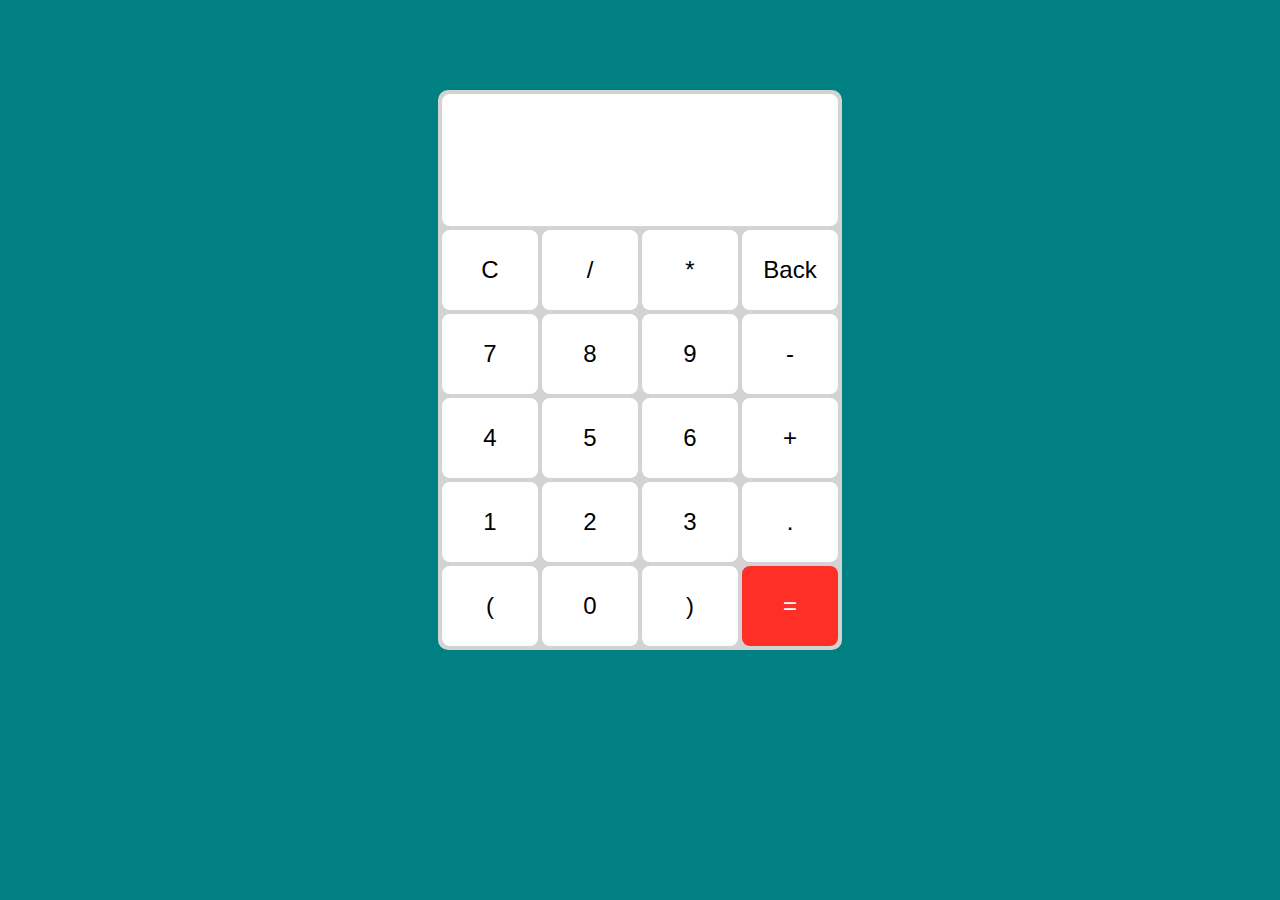
<file: index.html>
<!DOCTYPE html>
<html lang="en">
<head>
    <meta charset="UTF-8">
    <meta http-equiv="X-UA-Compatible" content="IE=edge">
    <meta name="viewport" content="width=device-width, initial-scale=1.0">
    <link rel="stylesheet" href="style.css">
    <title>Calculator</title>
</head>
<body>

    <section>
        <div class="container">

            <div id="display">

            </div>

            <div class="buttons">

                <div class="btn">C</div>
                <div class="btn">/</div>
                <div class="btn">*</div>
                <div class="btn">Back</div>
               
                <div class="btn">7</div>
                <div class="btn">8</div>
                <div class="btn">9</div>
                <div class="btn">-</div>
                
                <div class="btn">4</div>
                <div class="btn">5</div>
                <div class="btn">6</div>
                <div class="btn">+</div>
                
                <div class="btn">1</div>
                <div class="btn">2</div>
                <div class="btn">3</div>
                <div class="btn">.</div>

                <div class="btn">(</div>
                <div class="btn">0</div>
                <div class="btn">)</div>
                <div id="equal" class="btn">=</div>

            </div>
        </div>
    </section>
    
    <script src="index.js"></script>
</body>
</html>
</file>
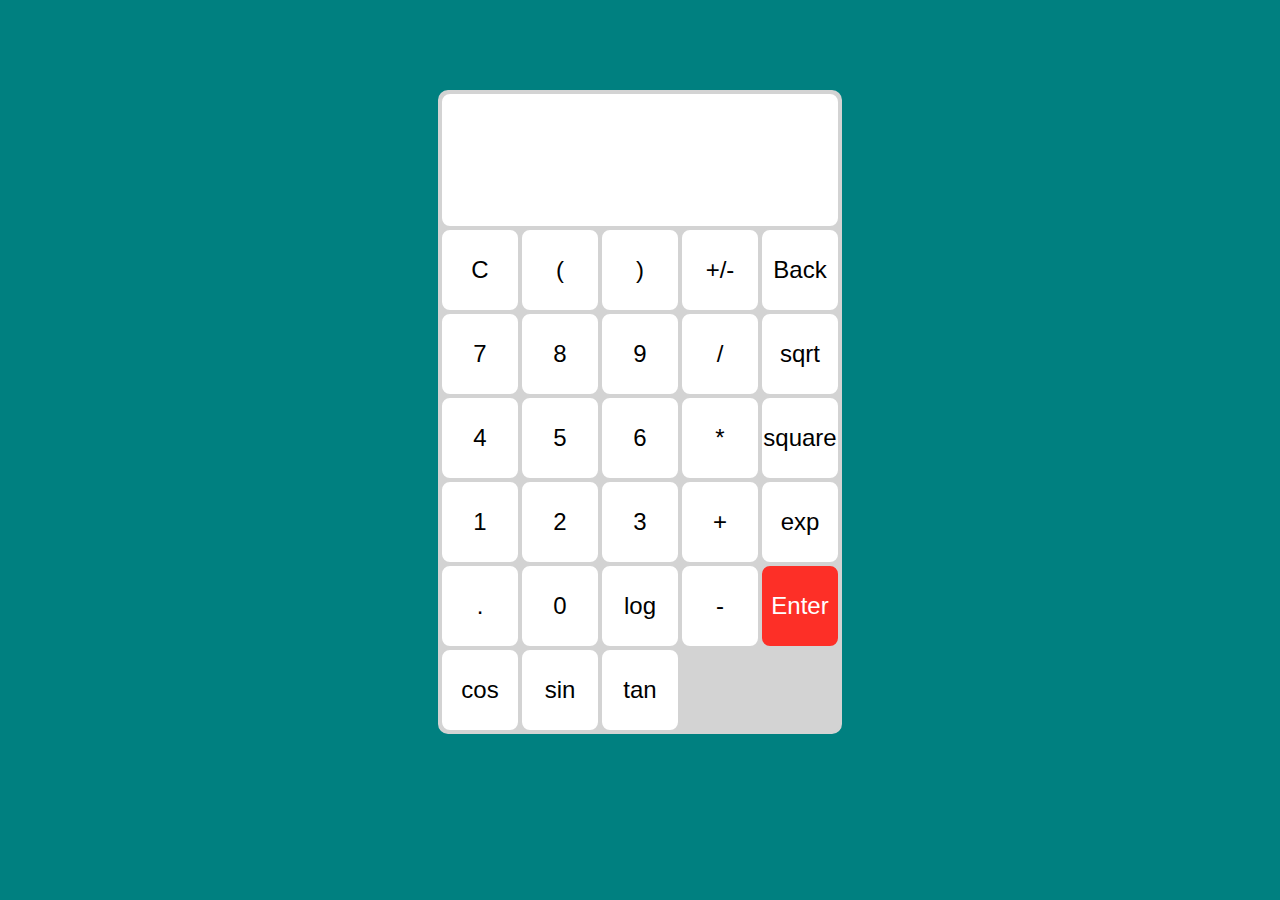
<file: AdvancedCalculator.html>
<!DOCTYPE html>
<html lang="en">
<head>
    <meta charset="UTF-8">
    <meta http-equiv="X-UA-Compatible" content="IE=edge">
    <meta name="viewport" content="width=device-width, initial-scale=1.0">
    <link rel="stylesheet" href="AdvancedCalculator.css">
    <title>Calculator</title>
</head>
<body>

    <section>
        <div class="container">

            <div id="display">

            </div>

            <div class="buttons">

                <div class="btn" onclick="clearDisplay()">C</div>
                <div class="btn" onclick="addCharacter('(')">(</div>
                <div class="btn" onclick="addCharacter(')')">)</div>
                <div class="btn" onclick="changeSign()">+/-</div>
                <div class="btn" onclick="deleteLastCharacter()">Back</div>

                
               
                <div class="btn" onclick="addCharacter('7')">7</div>
                <div class="btn" onclick="addCharacter('8')">8</div>
                <div class="btn" onclick="addCharacter('9')">9</div>
                <div class="btn" onclick="addCharacter('/')">/</div>
                <div class="btn" onclick="if(checkNum()) {sqrt()}">sqrt</div>
                
                <div class="btn" onclick="addCharacter('4')">4</div>
                <div class="btn" onclick="addCharacter('5')">5</div>
                <div class="btn" onclick="addCharacter('6')">6</div>
                <div class="btn" onclick="addCharacter('*')">*</div>
                <div class="btn" onclick="if(checkNum()) {square()}">square</div>
                
                <div class="btn" onclick="addCharacter('1')">1</div>
                <div class="btn" onclick="addCharacter('2')">2</div>
                <div class="btn" onclick="addCharacter('3')">3</div>
                <div class="btn" onclick="addCharacter('+')">+</div>
                <div class="btn" onclick="if(checkNum()) {exp()}">exp</div>

                
                <div class="btn" onclick="addCharacter('.')">.</div>
                <div class="btn" onclick="addCharacter('0')">0</div>
                <div class="btn" onclick="if(checkNum()) {log()}">log</div>
                <div class="btn" onclick="addCharacter('-')">-</div> 
                <div id="equal" class="btn" onclick="if(checkNum()) {compute()}">Enter</div>
                 
                <div class="btn" onclick="if(checkNum()) {cos()}">cos</div> 
                <div class="btn" onclick="if(checkNum()) {sin()}">sin</div> 
                <div class="btn" onclick="if(checkNum()) {tan()}">tan</div> 

            </div>
        </div>
    </section>
    
    <script src="AdvancedCalculator.js"></script>
</body>
</html>
</file>
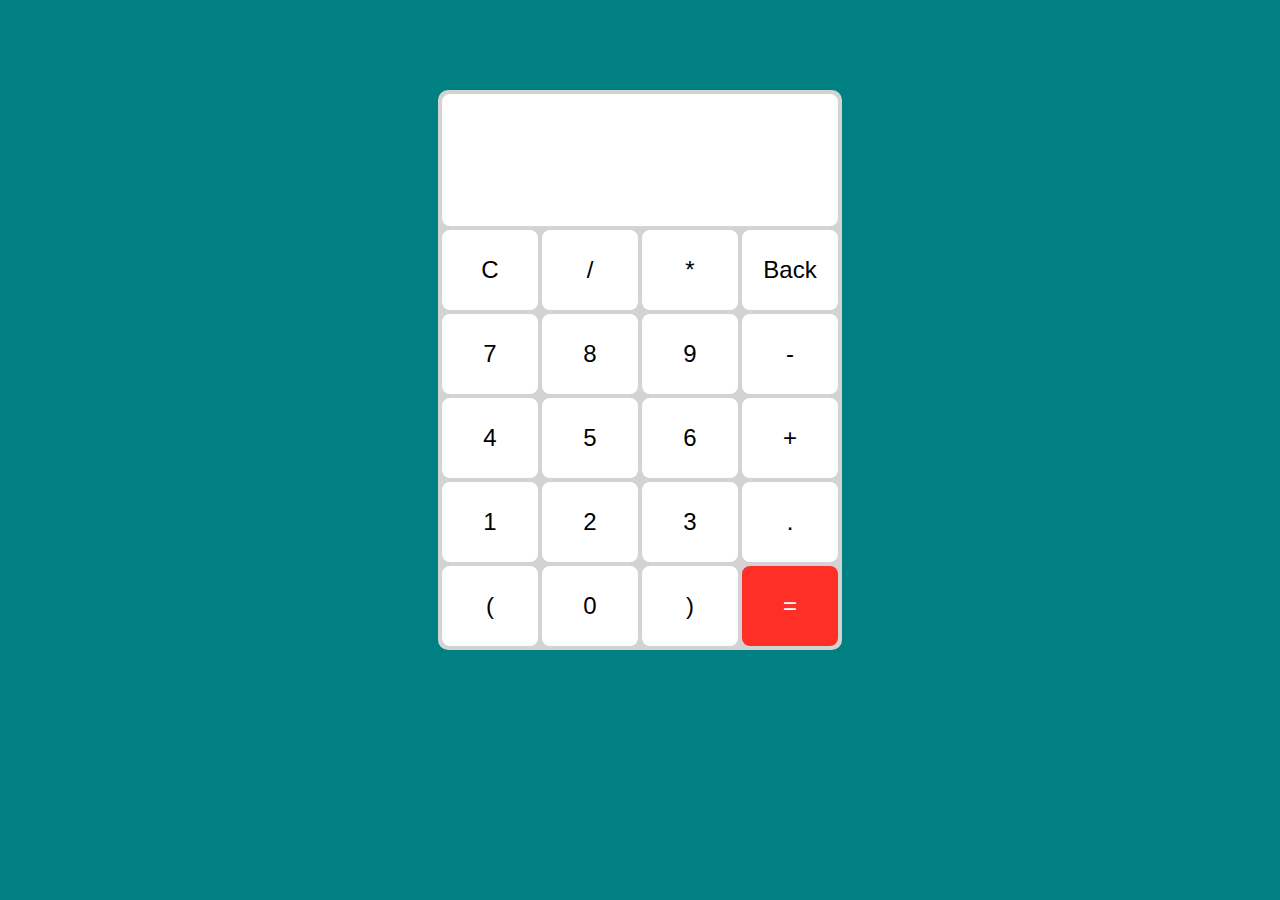
<file: BasicCalculator.html>
<!DOCTYPE html>
<html lang="en">
<head>
    <meta charset="UTF-8">
    <meta http-equiv="X-UA-Compatible" content="IE=edge">
    <meta name="viewport" content="width=device-width, initial-scale=1.0">
    <link rel="stylesheet" href="BasicCalculator.css">
    <title>Calculator</title>
</head>
<body>

    <section>
        <div class="container">

            <div id="display">

            </div>

            <div class="buttons">

                <div class="btn">C</div>
                <div class="btn">/</div>
                <div class="btn">*</div>
                <div class="btn">Back</div>
               
                <div class="btn">7</div>
                <div class="btn">8</div>
                <div class="btn">9</div>
                <div class="btn">-</div>
                
                <div class="btn">4</div>
                <div class="btn">5</div>
                <div class="btn">6</div>
                <div class="btn">+</div>
                
                <div class="btn">1</div>
                <div class="btn">2</div>
                <div class="btn">3</div>
                <div class="btn">.</div>

                <div class="btn">(</div>
                <div class="btn">0</div>
                <div class="btn">)</div>
                <div id="equal" class="btn">=</div>

            </div>
        </div>
    </section>
    
    <script src="BasicCalculator.js"></script>
</body>
</html>
</file>
<file: style.css>
*{
    margin: 0;
    padding: 0;
    font-family: sans-serif;
}

body {
    background-color: teal;
}

.container {
    max-width: 400px;
    margin: 10vh auto 0 auto;
    /* box-shadow: 0px 0px 40px 18px orange; */
    border-radius: 10px;
    border: 2px solid lightgrey;
    background: lightgray;
}

#display {
    text-align: right;
    height: 100px;
    line-height: 100px;
    font-size: 24px;
    padding: 16px 8px;
    border: 2px solid lightgrey;
    border-radius: 10px;
    background-color: white;
}

.buttons {
    display: grid;
    grid-template-columns: 1fr 1fr 1fr 1fr;
    /* border-left: 1px solid grey;
    border-bottom: 1px solid grey; */
}

/* .buttons > div {
    border-right: 1px solid gray;
    border-top: 1px solid grey;
} */

.btn {
    line-height: 80px;
    text-align: center;
    font-size: 24px;
    cursor: pointer;
    border: 2px solid lightgray;
    border-radius: 10px;
    background-color: white;
}
.btn:hover {
    background-color: #FC8303;
    color: white;
    transition: 0.5s ease-in-out;
}

#equal {
    background-color: #fD2f27;
    color: white;
    transition: 0.5s ease-in-out;
}
</file>
<file: AdvancedCalculator.css>
*{
    margin: 0;
    padding: 0;
    font-family: sans-serif;
}

body {
    background-color: teal;
}

.container {
    max-width: 400px;
    margin: 10vh auto 0 auto;
    /* box-shadow: 0px 0px 40px 18px orange; */
    border-radius: 10px;
    border: 2px solid lightgrey;
    background: lightgray;
}

#display {
    text-align: right;
    height: 100px;
    line-height: 100px;
    font-size: 24px;
    padding: 16px 8px;
    border: 2px solid lightgrey;
    border-radius: 10px;
    background-color: white;
}

.buttons {
    display: grid;
    grid-template-columns: 1fr 1fr 1fr 1fr 1fr;
    /* border-left: 1px solid grey;
    border-bottom: 1px solid grey; */
}

/* .buttons > div {
    border-right: 1px solid gray;
    border-top: 1px solid grey;
} */

.btn {
    line-height: 80px;
    text-align: center;
    font-size: 24px;
    cursor: pointer;
    border: 2px solid lightgray;
    border-radius: 10px;
    background-color: white;
}
.btn:hover {
    background-color: #FC8303;
    color: white;
    transition: 0.5s ease-in-out;
}

#equal {
    background-color: #fD2f27;
    color: white;
    transition: 0.5s ease-in-out;
}
</file>
<file: BasicCalculator.css>
*{
    margin: 0;
    padding: 0;
    font-family: sans-serif;
}

body {
    background-color: teal;
}

.container {
    max-width: 400px;
    margin: 10vh auto 0 auto;
    /* box-shadow: 0px 0px 40px 18px orange; */
    border-radius: 10px;
    border: 2px solid lightgrey;
    background: lightgray;
}

#display {
    text-align: right;
    height: 100px;
    line-height: 100px;
    font-size: 24px;
    padding: 16px 8px;
    border: 2px solid lightgrey;
    border-radius: 10px;
    background-color: white;
}

.buttons {
    display: grid;
    grid-template-columns: 1fr 1fr 1fr 1fr;
    /* border-left: 1px solid grey;
    border-bottom: 1px solid grey; */
}

/* .buttons > div {
    border-right: 1px solid gray;
    border-top: 1px solid grey;
} */

.btn {
    line-height: 80px;
    text-align: center;
    font-size: 24px;
    cursor: pointer;
    border: 2px solid lightgray;
    border-radius: 10px;
    background-color: white;
}
.btn:hover {
    background-color: #FC8303;
    color: white;
    transition: 0.5s ease-in-out;
}

#equal {
    background-color: #fD2f27;
    color: white;
    transition: 0.5s ease-in-out;
}
</file>
